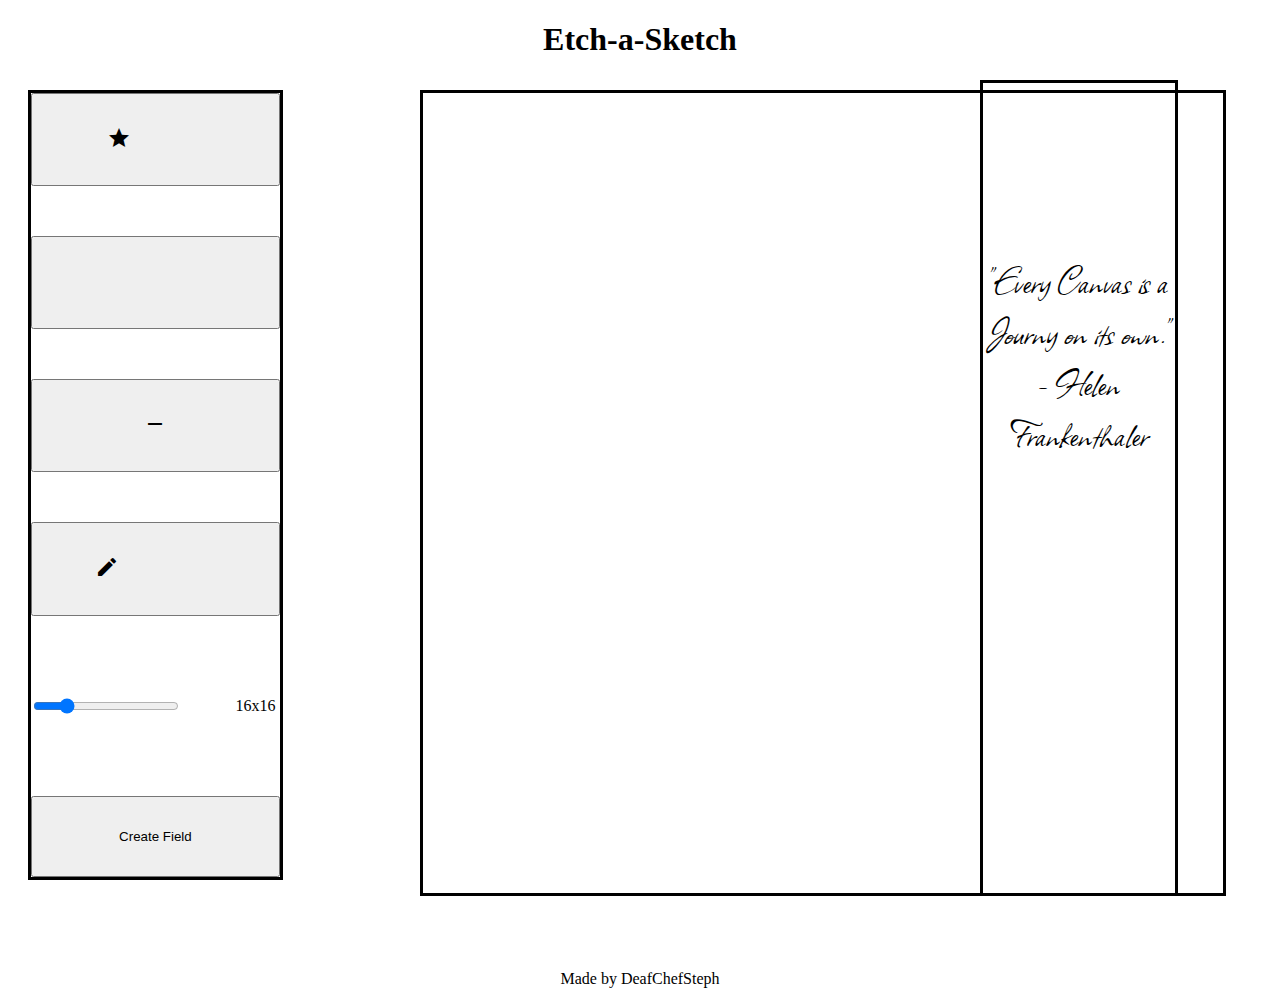
<file: index.html>
<!DOCTYPE html>
<html>
    <head>
        <link rel="stylesheet" href="etchASketch.css">
        <script src="etchASketch.js" defer></script>
        <link href="https://fonts.googleapis.com/icon?family=Material+Icons" rel="stylesheet">
        <style>
            @import url('https://fonts.googleapis.com/css2?family=Allison&display=swap');
            </style> 
    </head>
    <body>
        <h1 style="text-align: center;">Etch-a-Sketch</h1>
        <div class="main">
        <div class= sidebar>
        <button id="resetButton"><span class="material-icons">restart_alt</span></button>
        <button id="drawButton"><span class="material-icons">draw</span></button>
        <button id="eraseButton"><span class="material-icons">remove</span></button>
        <button id="disabledButton"><span class="material-icons">edit_off</span></button>
        <input type="range" id="newField" value="16" min="12" max="32" start="16">
        <p id="indForNewField">16x16</p>
        <button id="createNewField">Create Field</button>
        </div>
        <div id="sketchField">
        </div>
        <div id="quote"><p>"Every Canvas is a Journy on its own." - Helen Frankenthaler</p></div>
    </div>
    <footer><br><br><br><p>Made by DeafChefSteph</p></footer>
    </body>
</html>
</file>
<file: etchASketch.css>
#sketchField{
    position: absolute;
    left: 32%;
    display: flex;
    flex-wrap: wrap;
    border: 3px solid black;
    width: 800px;
    margin: 10px;
    height: auto;
    float: right;
 
}
.oneDivStyle{
    height: 50px;
    width: 50px;
}

button{
    width: 100px;
    float: center;
}
.main{
    display: flex;
    margin: 10px;
    height: 810px;
}
.sidebar{
    width: 20%;
    display: grid;
    grid-template-columns: auto auto auto;
    grid-gap: 50px;
    margin: 10px;
    border: 3px solid black;
}
#resetButton{
    grid-column-start: 1;
    grid-column-end:4 ;
    grid-row-start:1 ;
    grid-row-end:2 ;
    width: 100%;
}
#drawButton{
    grid-column-start: 1;
    grid-column-end:4 ;
    grid-row-start:2 ;
    grid-row-end:3 ;
    width: 100%;
}
#eraseButton{
    grid-column-start: 1;
    grid-column-end:4 ;
    grid-row-start:3 ;
    grid-row-end:4 ;
    width: 100%;
}
#disabledButton{
    grid-column-start: 1;
    grid-column-end:4 ;
    grid-row-start:4 ;
    grid-row-end:5 ;
    width: 100%;
}
#newField{
    grid-column-start: 1;
    grid-column-end:3 ;
    grid-row-start:5 ;
    grid-row-end:6 ;
}
#indForNewField{
    grid-column-start: 3;
    grid-column-end:4 ;
    grid-row-start:5 ;
    grid-row-end:6 ;

    text-align: center;
    margin: auto;
}
#createNewField{
    grid-column-start: 1;
    grid-column-end:4 ;
    grid-row-start:6 ;
    grid-row-end:7 ;
    width: 100%;
}

#quote{
    position: absolute;
    right: 8%;
    text-align: center;
    width: 15%;
    height: 810px;
    border: 3px solid black;
    font-size: 40px;
}
#quote p{
    margin-top: 90%;
    font-family: 'Allison', cursive;
    
}

footer{
    text-align: center;
}
</file>
